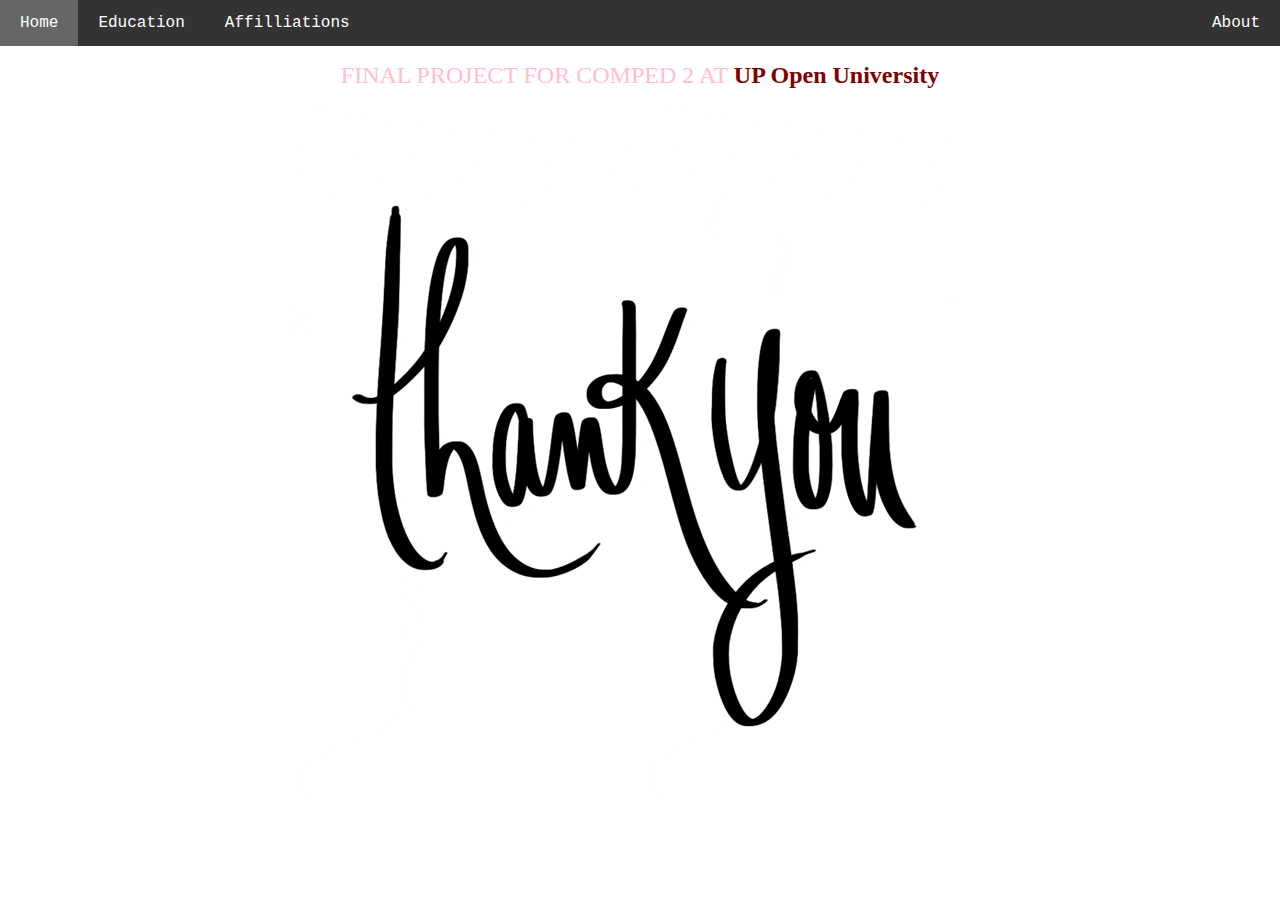
<file: about.html>
<!DOCTYPE html>
<html>
<body>
<title>Portfolio</title>
<meta charset="UTF-8">
<meta name="viewport" content="width=device-width, initial-scale=1">
<style>
* {
  box-sizing: border-box;
}


body {
  font-family: Courier, Times New Roman, sans-serif;
  margin: 0;
}


.header {
  padding: 80px;
  text-align: center;
  background: #f4c2c2;
  color: white;
}


.header h1 {
  font-size: 40px;
}

.navbar {
  overflow: hidden;
  background-color: #333;
  position: sticky;
  position: -webkit-sticky;
  top: 0;
}


.navbar a {
  float: left;
  display: block;
  color: white;
  text-align: center;
  padding: 14px 20px;
  text-decoration: none;
}



.navbar a.right {
  float: right;
}


.navbar a:hover {
  background-color: #ddd;
  color: black;
}


.navbar a.active {
  background-color: #666;
  color: white;
}


.row {  
  display: -ms-flexbox; /* IE10 */
  display: flex;
  -ms-flex-wrap: wrap; /* IE10 */
  flex-wrap: wrap;
}


.side {
  -ms-flex: 30%; /* IE10 */
  flex: 30%;
  background-color: #f1f1f1;
  padding: 20px;
}


.main {   
  -ms-flex: 70%; /* IE10 */
  flex: 70%;
  background-color: white;
  padding: 20px;
}

.fakeimg {
  background-color: #f4c2c2;
  width: 100%;
  padding: 20px;
}

/* Footer */
.footer {
  padding: 20px;
  text-align: center;
  background: #f4c2c2;
}

@media screen and (max-width: 700px) {
  .row {   
    flex-direction: column;
  }
}


@media screen and (max-width: 400px) {
  .navbar a {
    float: none;
    width: 100%;
  }
}
</style>

<div class="navbar">
  <a href="index.html" class="active">Home</a>
  <a href="education.html">Education</a>
  <a href="affiliation.html">Affilliations</a>
  <a href="about.html" class="right">About</a>
</div>
<center><p><font size="5"; color="pink"; face="times">FINAL PROJECT FOR COMPED 2 AT <font size="5"; color="maroon"><b>UP Open University</font></p>

<center><IMG SRC="thankyou.gif">

</body>
</html>
</file>
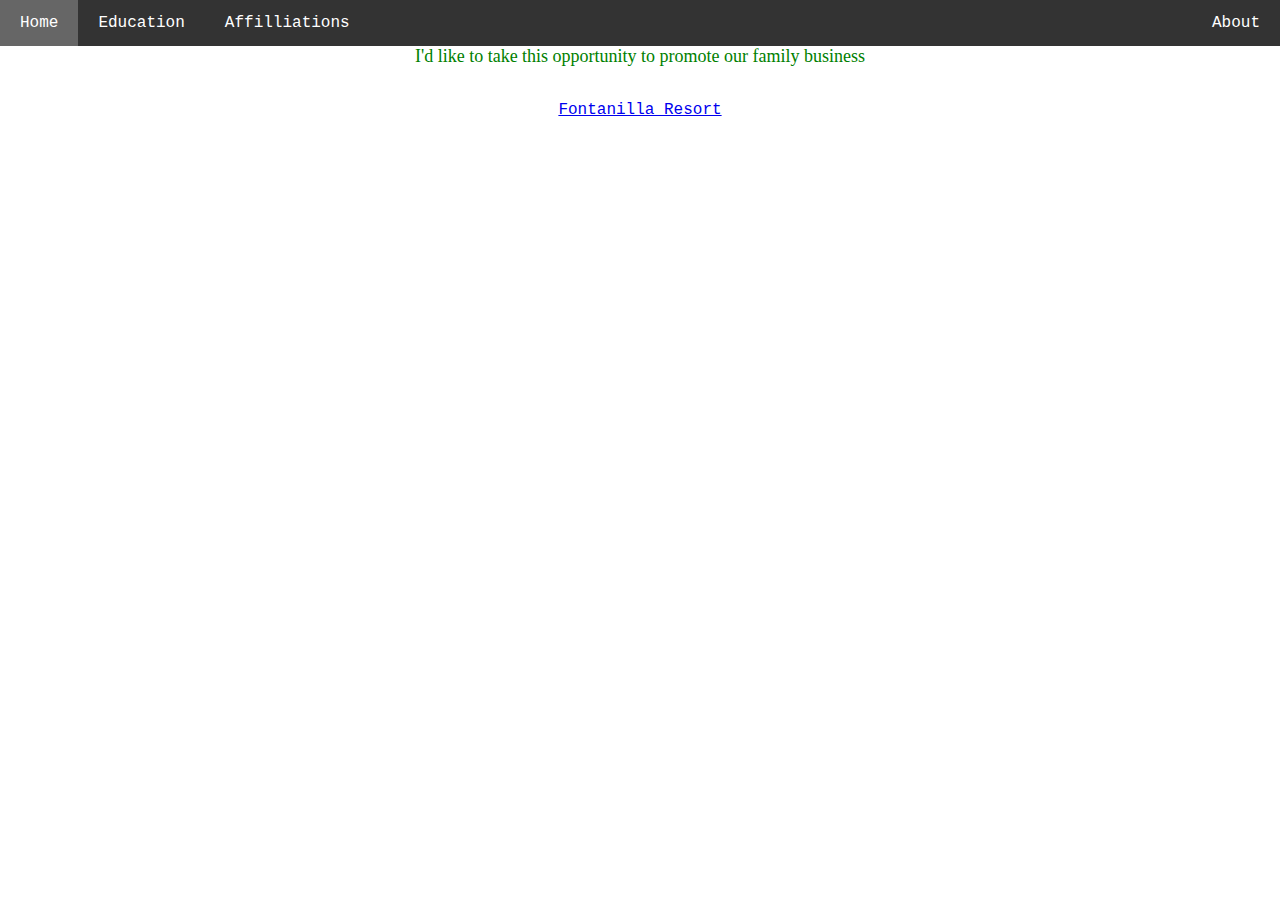
<file: affiliation.html>
<!DOCTYPE html>
<html>
<head>
<title>Portfolio</title>
<meta charset="UTF-8">
<meta name="viewport" content="width=device-width, initial-scale=1">
<style>
* {
  box-sizing: border-box;
}


body {
  font-family: Courier, Times New Roman, sans-serif;
  margin: 0;
}


.header {
  padding: 80px;
  text-align: center;
  background: #f4c2c2;
  color: white;
}


.header h1 {
  font-size: 40px;
}

.navbar {
  overflow: hidden;
  background-color: #333;
  position: sticky;
  position: -webkit-sticky;
  top: 0;
}


.navbar a {
  float: left;
  display: block;
  color: white;
  text-align: center;
  padding: 14px 20px;
  text-decoration: none;
}



.navbar a.right {
  float: right;
}


.navbar a:hover {
  background-color: #ddd;
  color: black;
}


.navbar a.active {
  background-color: #666;
  color: white;
}


.row {  
  display: -ms-flexbox; /* IE10 */
  display: flex;
  -ms-flex-wrap: wrap; /* IE10 */
  flex-wrap: wrap;
}


.side {
  -ms-flex: 30%; /* IE10 */
  flex: 30%;
  background-color: #f1f1f1;
  padding: 20px;
}


.main {   
  -ms-flex: 70%; /* IE10 */
  flex: 70%;
  background-color: white;
  padding: 20px;
}

.fakeimg {
  background-color: #f4c2c2;
  width: 100%;
  padding: 20px;
}

/* Footer */
.footer {
  padding: 20px;
  text-align: center;
  background: #f4c2c2;
}

@media screen and (max-width: 700px) {
  .row {   
    flex-direction: column;
  }
}


@media screen and (max-width: 400px) {
  .navbar a {
    float: none;
    width: 100%;
  }
}
</style>

<div class="navbar">
  <a href="index.html" class="active">Home</a>
  <a href="education.html">Education</a>
  <a href="affiliation.html">Affilliations</a>
  <a href="about.html" class="right">About</a>
</div>
</head>
</head>

<body>
<center><font face="georgia"; size="4"; color="green">I'd like to take this opportunity to promote our family business</font>


<div id="fb-root"></div>
<script async defer crossorigin="anonymous" src="https://connect.facebook.net/en_US/sdk.js#xfbml=1&version=v3.3"></script>
<br>

<center><div class="fb-page" data-href="https://www.facebook.com/fontanillaresort" data-tabs="timeline" data-width="500" data-height="500" data-small-header="false" data-adapt-container-width="true" data-hide-cover="false" data-show-facepile="true"><blockquote cite="https://www.facebook.com/fontanillaresort" class="fb-xfbml-parse-ignore"><a href="https://www.facebook.com/fontanillaresort">Fontanilla Resort</a></blockquote></div>

</body>

</html>
</file>
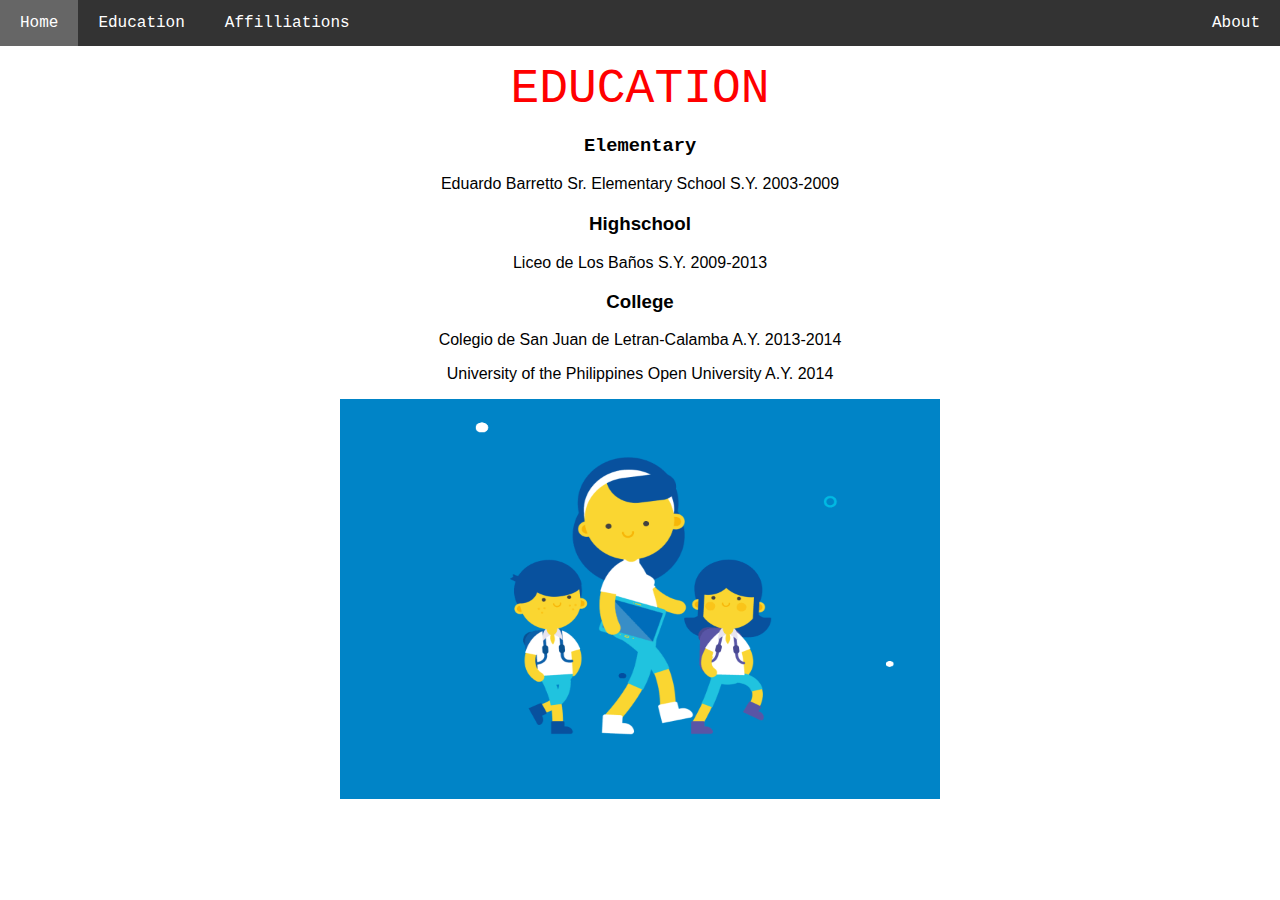
<file: education.html>
<!DOCTYPE html>
<html>
<head>
<body>
<style> 
<meta charset="UTF-8">
<meta name="viewport" content="width=device-width, initial-scale=1">
<style>
* {
  box-sizing: border-box;
}


body {
  font-family: Courier, Times New Roman, sans-serif;
  margin: 0;
}


.header {
  padding: 80px;
  text-align: center;
  background: #f4c2c2;
  color: white;
}


.header h1 {
  font-size: 40px;
}

.navbar {
  overflow: hidden;
  background-color: #333;
  position: sticky;
  position: -webkit-sticky;
  top: 0;
}


.navbar a {
  float: left;
  display: block;
  color: white;
  text-align: center;
  padding: 14px 20px;
  text-decoration: none;
}



.navbar a.right {
  float: right;
}


.navbar a:hover {
  background-color: #ddd;
  color: black;
}


.navbar a.active {
  background-color: #666;
  color: white;
}


.row {  
  display: -ms-flexbox; /* IE10 */
  display: flex;
  -ms-flex-wrap: wrap; /* IE10 */
  flex-wrap: wrap;
}


.side {
  -ms-flex: 30%; /* IE10 */
  flex: 30%;
  background-color: #f1f1f1;
  padding: 20px;
}


.main {   
  -ms-flex: 70%; /* IE10 */
  flex: 70%;
  background-color: white;
  padding: 20px;
}

.fakeimg {
  background-color: #f4c2c2;
  width: 100%;
  padding: 20px;
}


@media screen and (max-width: 700px) {
  .row {   
    flex-direction: column;
  }
}


@media screen and (max-width: 400px) {
  .navbar a {
    float: none;
    width: 100%;
  }
}

</style>



<div class="navbar">
  <a href="index.html" class="active">Home</a>
  <a href="education.html">Education</a>
  <a href="affiliation.html">Affilliations</a>
  <a href="about.html" class="right">About</a>
</div>

<p><CENTER><font size="20"; color="red">EDUCATION</font></p>
<h3><center>Elementary</h3>
<p><font face="helvetica"><center>Eduardo Barretto Sr. Elementary School S.Y. 2003-2009</p>
<h3>Highschool</h3>
<p><font face="helvetica">Liceo de Los Ba�os S.Y. 2009-2013</p>
<h3>College</h3>
<p><font face="helvetica">Colegio de San Juan de Letran-Calamba A.Y. 2013-2014
<p><font face="helvetica">University of the Philippines Open University A.Y. 2014</p>


<IMG SRC="studtech.gif" width="600" height="400">

</head>
</body>
</html>
</file>
